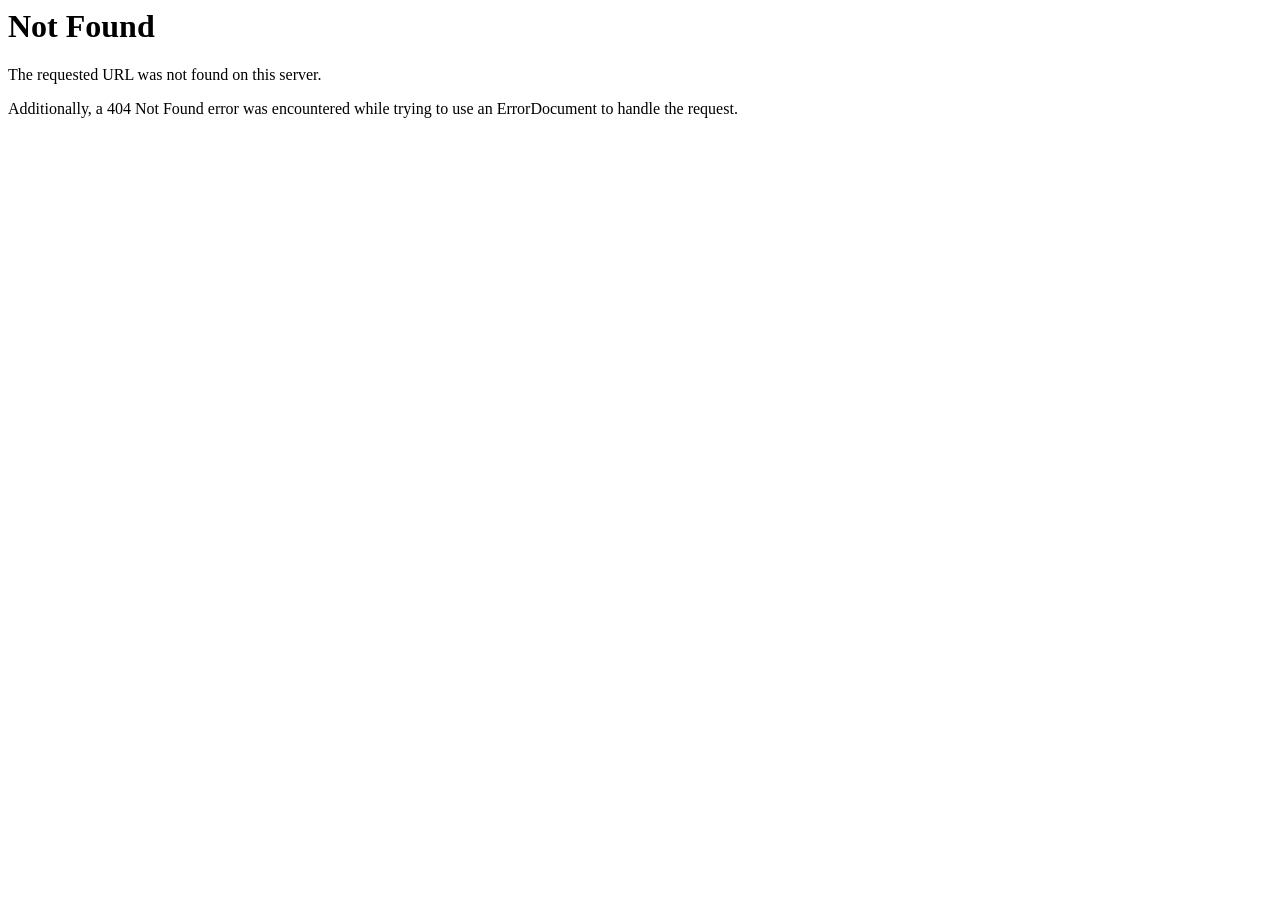
<file: images/hero/5.html>
<!DOCTYPE HTML PUBLIC "-//IETF//DTD HTML 2.0//EN">
<html><head>
<title>404 Not Found</title>
</head><body>
<h1>Not Found</h1>
<p>The requested URL was not found on this server.</p>
<p>Additionally, a 404 Not Found
error was encountered while trying to use an ErrorDocument to handle the request.</p>
</body></html>
</file>
